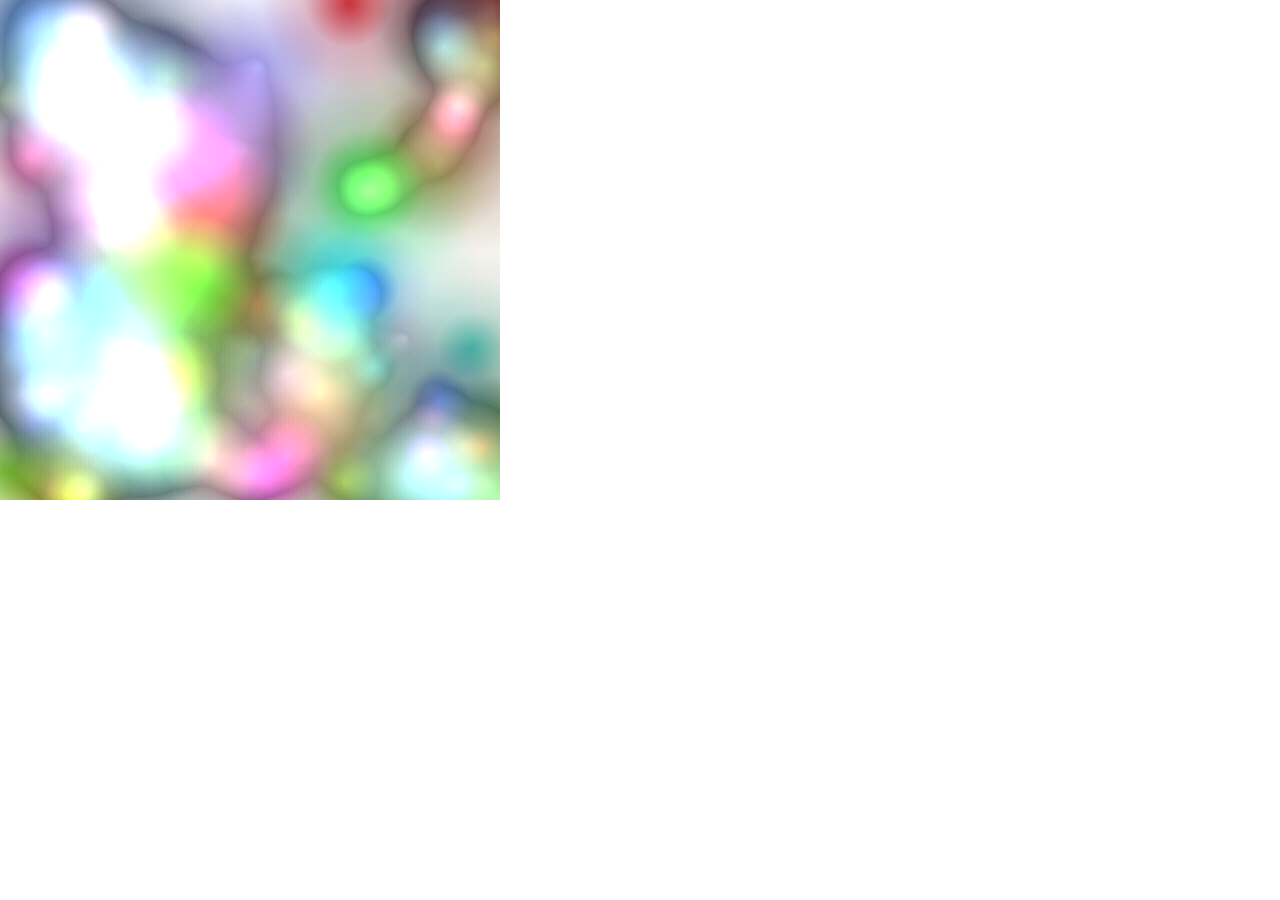
<file: cap3/index.html>
<!DOCTYPE html>
<html lang="en">
  <head>
    <meta charset="UTF-8">
    <title>Particle</title>
    <link rel="stylesheet" href="index.css">
  </head>
  <body>
    <canvas id="canvas"></canvas>
    <script src="./index.js"></script>
  </body>
</html>
</file>
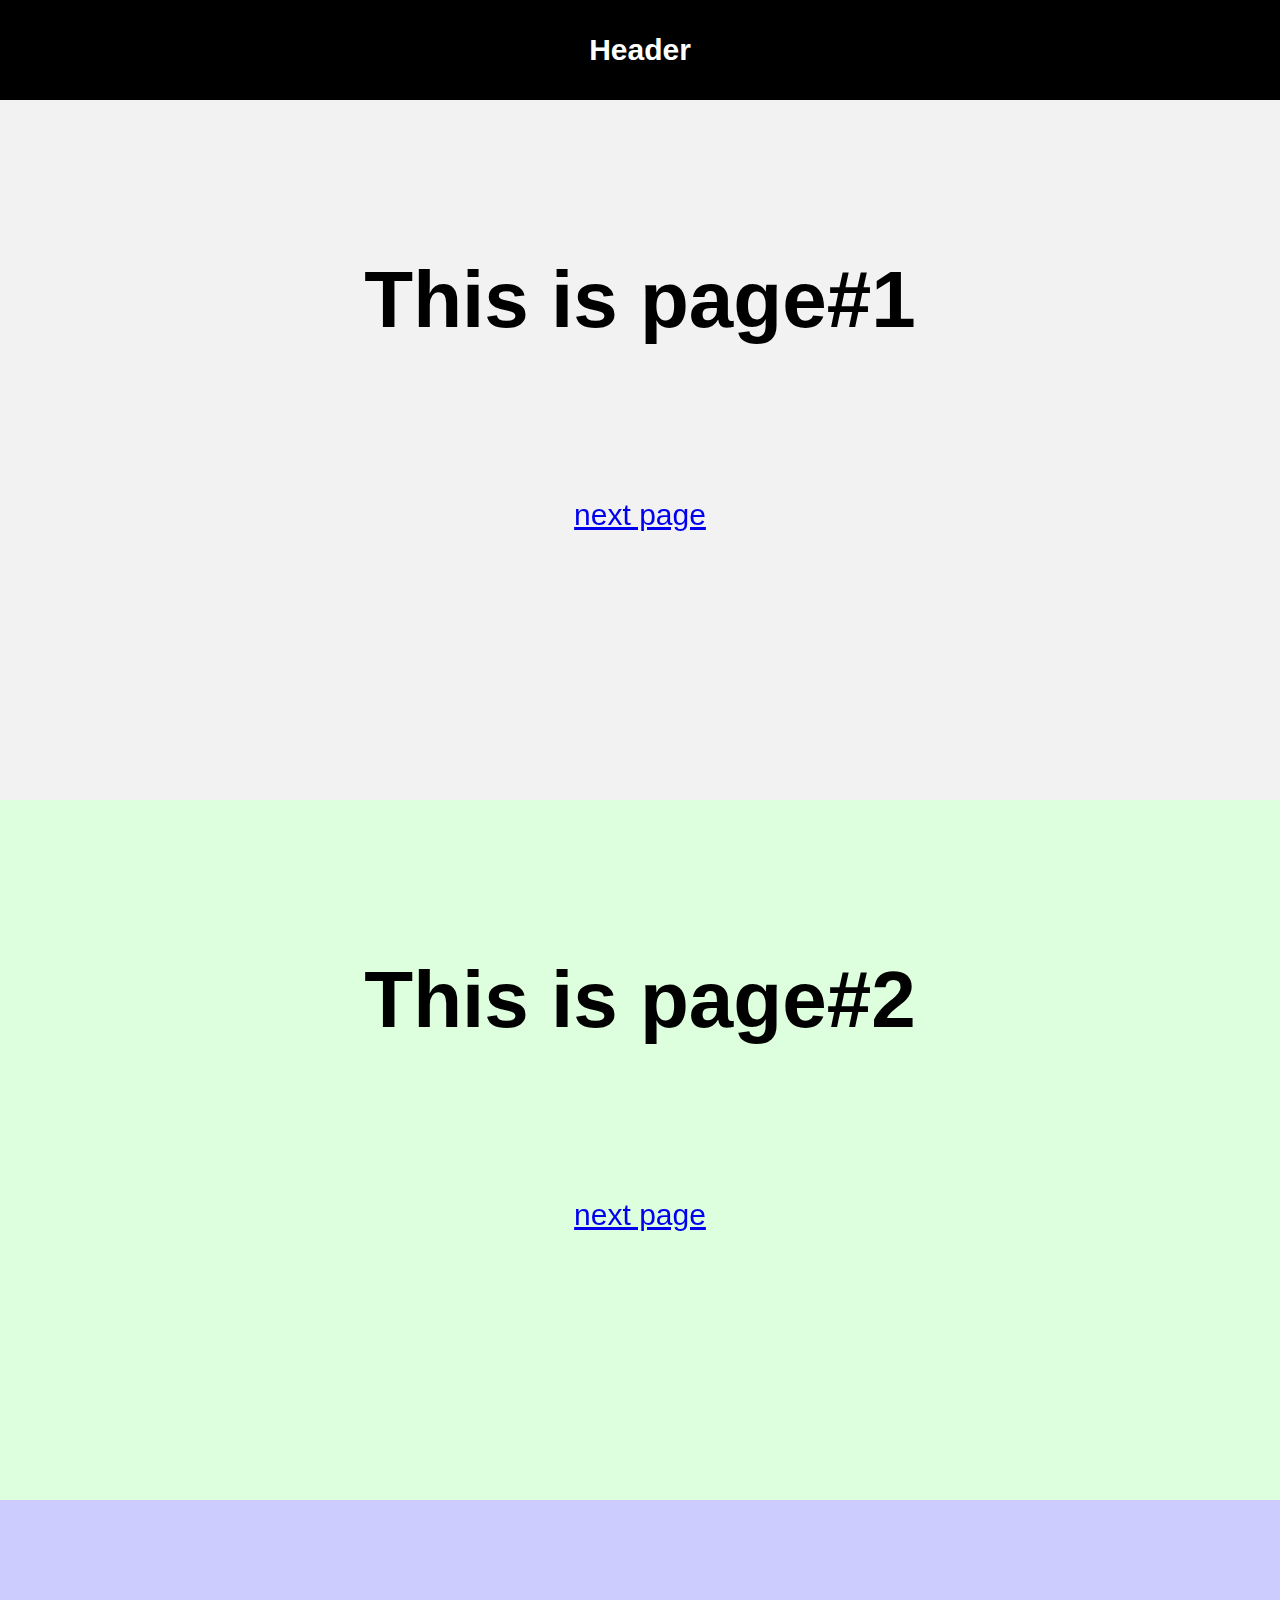
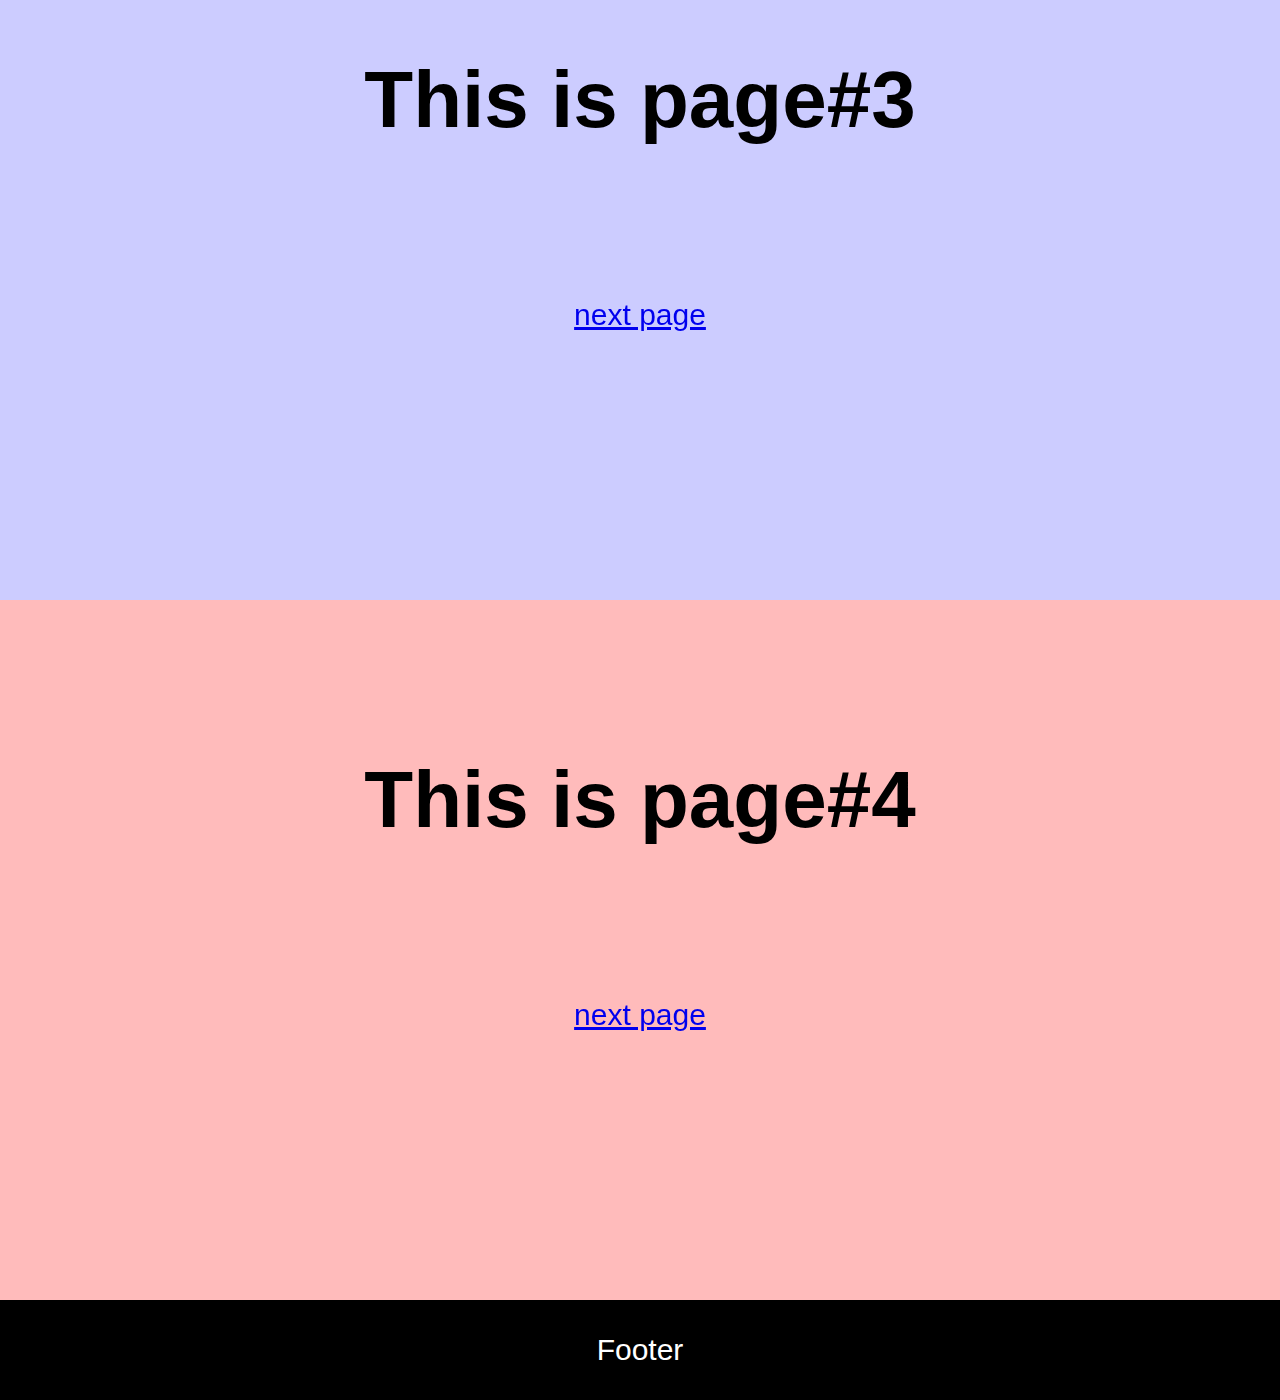
<file: cap5/index.html>
<!DOCTYPE html>
<html lang="en">
<head>
    <meta charset="UTF-8">
    <title>SPA</title>
    <link rel="stylesheet" href="index.css">
</head>
<body>
<header>
    <h1>Header</h1>
</header>
<article>
    <section data-role="page" class="page page1">
        <div class="inner">
            <h1>This is page#1</h1>
            <a href="#2">next page</a>
        </div>
    </section>
    <section data-role="page" class="page page2">
        <div class="inner">
            <h1>This is page#2</h1>
            <a href="#3">next page</a>
        </div>
    </section>
    <section data-role="page" class="page page3">
        <div class="inner">
            <h1>This is page#3</h1>
            <a href="#4">next page</a>
        </div>
    </section>
    <section data-role="page" class="page page4">
        <div class="inner">
            <h1>This is page#4</h1>
            <a href="#1">next page</a>
        </div>
    </section>
</article>
<footer>
    <p>Footer</p>
</footer>
<script src="https://code.jquery.com/jquery-2.1.3.min.js"></script>
<script src="./index.js"></script>
</body>
</html>
</file>
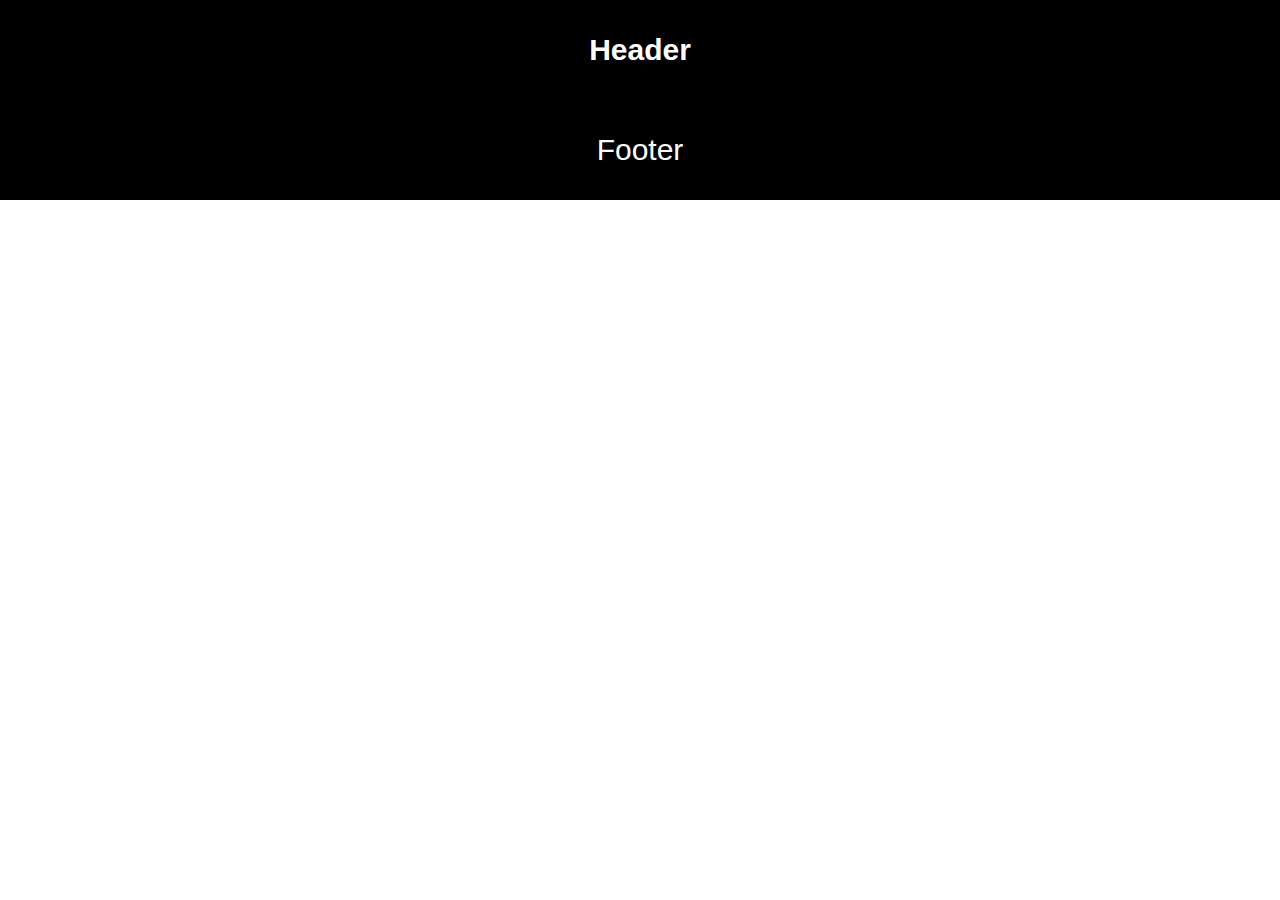
<file: cap5/page2.html>
<!DOCTYPE html>
<html lang="en">
<head>
    <meta charset="UTF-8">
    <title>SPA</title>
    <link rel="stylesheet" href="index.css">
</head>
<body>
<header>
    <h1>Header</h1>
</header>
<article>
    <section data-role="page" class="page page2">
        <div class="inner">
            <h1>This is page#2</h1>
            <a href="./page3.html">next page</a>
        </div>
    </section>
</article>
<footer>
    <p>Footer</p>
</footer>
<script src="https://code.jquery.com/jquery-2.1.3.min.js"></script>
<script src="./myRouter.js"></script>
<script src="./index.js"></script>
</body>
</html>
</file>
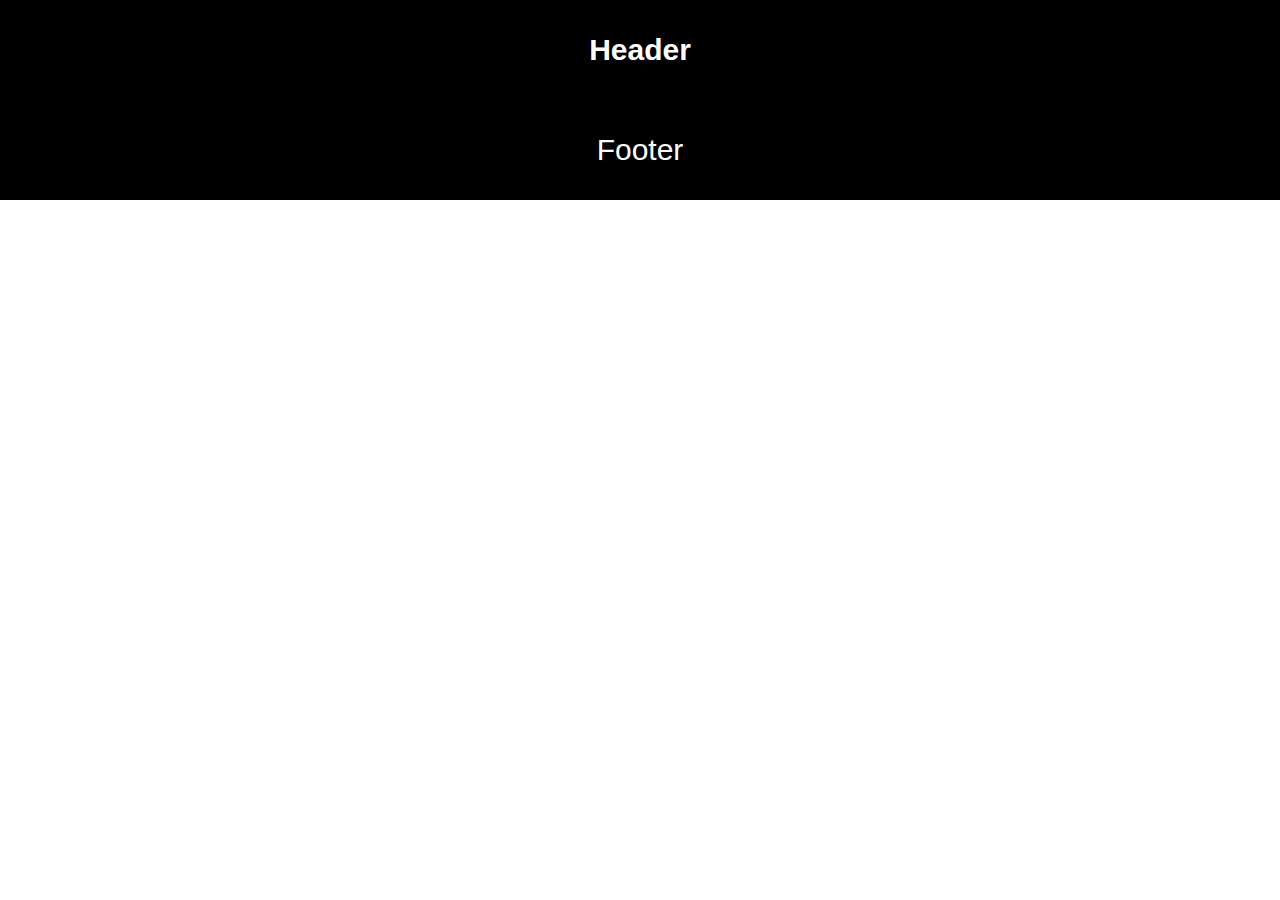
<file: cap5/page3.html>
<!DOCTYPE html>
<html lang="en">
<head>
    <meta charset="UTF-8">
    <title>SPA</title>
    <link rel="stylesheet" href="index.css">
</head>
<body>
<header>
    <h1>Header</h1>
</header>
<article>
    <section data-role="page" class="page page3">
        <div class="inner">
            <h1>This is page#3</h1>
            <a href="./page4.html">next page</a>
        </div>
    </section>
</article>
<footer>
    <p>Footer</p>
</footer>
<script src="https://code.jquery.com/jquery-2.1.3.min.js"></script>
<script src="./myRouter.js"></script>
<script src="./index.js"></script>
</body>
</html>
</file>
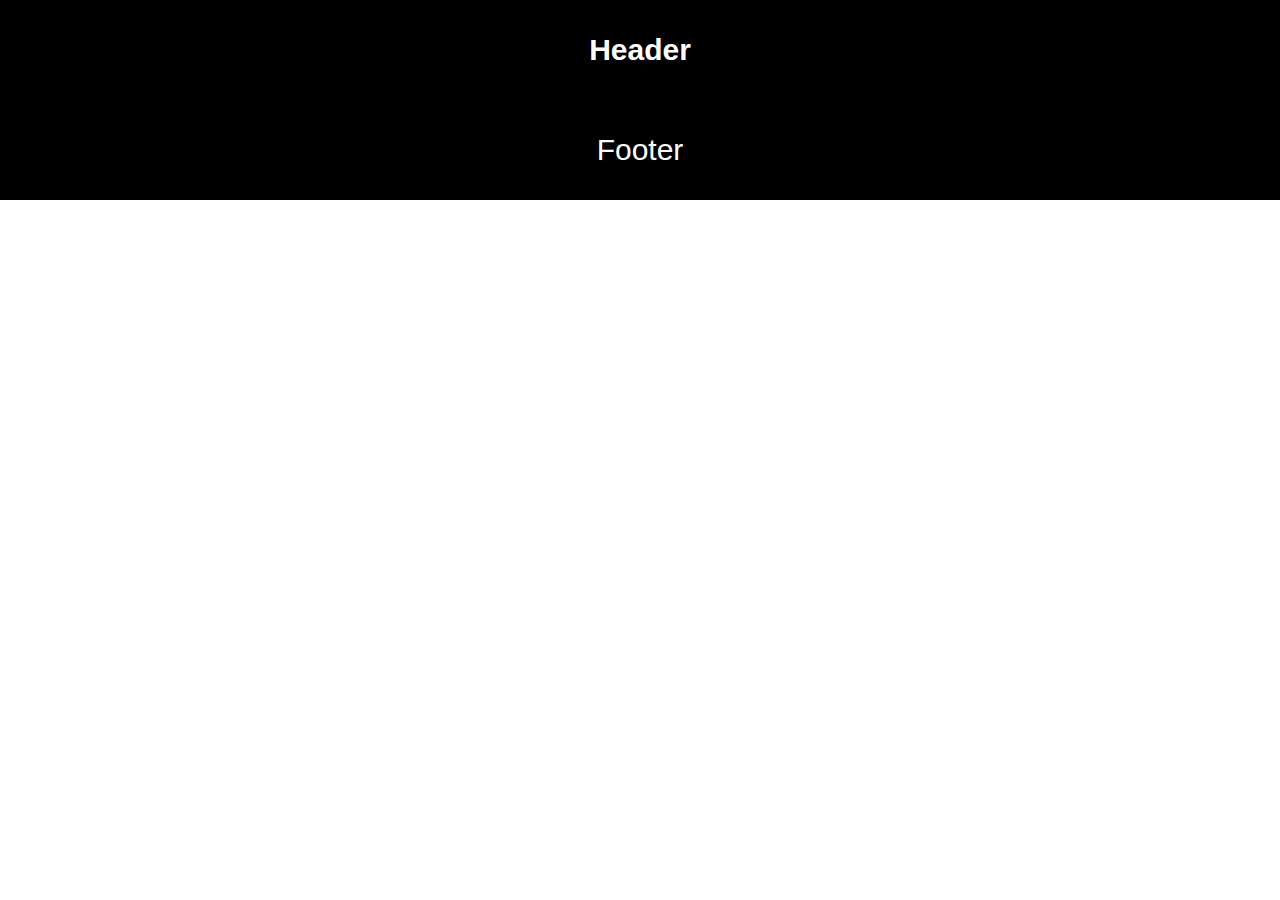
<file: cap5/page4.html>
<!DOCTYPE html>
<html lang="en">
<head>
    <meta charset="UTF-8">
    <title>SPA</title>
    <link rel="stylesheet" href="index.css">
</head>
<body>
<header>
    <h1>Header</h1>
</header>
<article>
    <section data-role="page" class="page page4">
        <div class="inner">
            <h1>This is page#4</h1>
            <a href="./index.html">next page</a>
        </div>
    </section>
</article>
<footer>
    <p>Footer</p>
</footer>
<script src="https://code.jquery.com/jquery-2.1.3.min.js"></script>
<script src="./myRouter.js"></script>
<script src="./index.js"></script>
</body>
</html>
</file>
<file: cap3/index.css>
* {
  margin: 0;
  padding: 0;
}
#canvas {
  display: block;
}
</file>
<file: cap5/index.css>
* {
    border: 0;
    font-size: 100%;
    margin: 0;
    padding: 0;
}

body {
    background: #fff;
    color: #000;
    font-size: 30px;
    font-family: Helvetica, YuGothic, '游ゴシック', sans-serif;
    line-height: 1;
}

header,
footer {
    background: #000;
    color: #fff;
    line-height: 100px;
    text-align: center;
}

.page .inner h1 {
    font-size: 80px;
    padding: 2em;
}

.page {
    background: #f2f2f2;
    height: 700px;
    text-align: center;
}

.page2 {
    background-color: #dfd;
}
.page3 {
    background-color: #ccf;
}
.page4 {
    background-color: #fbb;
}

.page.page-enter {
    -webkit-animation: flipIn 1.5s ease-out;
}

.page.page-leave {
    -webkit-animation: flipOut 0.3s ease-out;
}

@-webkit-keyframes fadeIn {
    0% {
        opacity: 0;
    }
    100% {
        opacity: 1;
    }
}

@-webkit-keyframes fadeOut {
    0% {
        opacity: 1;
    }
    100% {
        opacity: 0;
    }
}

@-webkit-keyframes flipIn {
    0% {
        -webkit-transform: perspective(1200) rotateY(-90deg);
    }
    100% {
        -webkit-transform: perspective(1200) rotateY(0deg);
    }
}

@-webkit-keyframes flipOut {
    0% {
        -webkit-transform: perspective(1200) rotateY(0deg);
    }
    100% {
        -webkit-transform: perspective(1200) rotateY(90deg);
    }
}

.page {
    will-change: transform;
}
</file>
